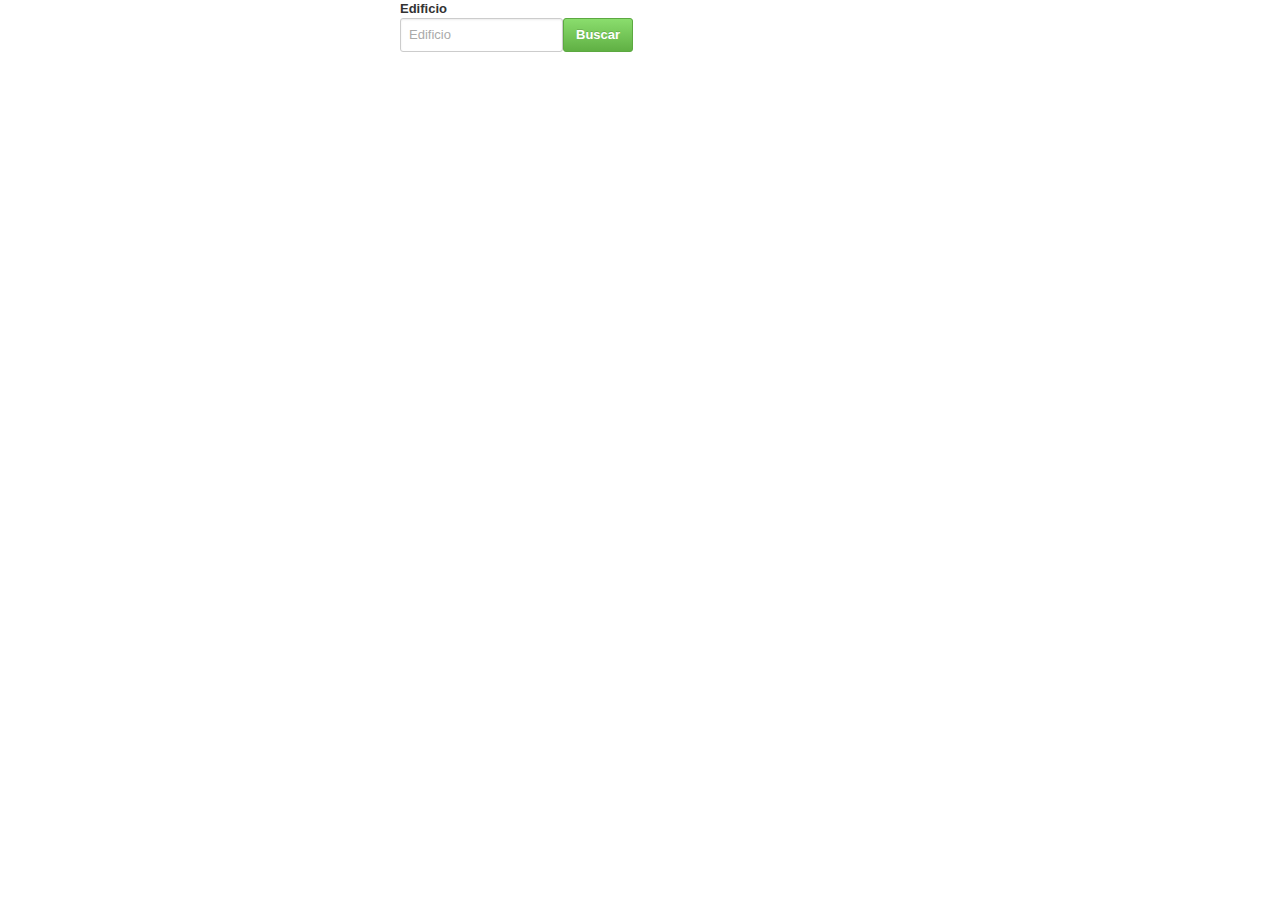
<file: index.html>
<!DOCTYPE html>
<html lang="en">
<head>
	<meta charset="utf-8">
    <link rel="stylesheet" href="css/pure-min.css" />
		<link rel="stylesheet" href="css/primer.css" />
		<link rel="stylesheet" href="css/font-awesome.min.css" />
    <script type="text/javascript" src="js/primer.js"></script>
		<script type="text/javascript" src="js/pure.js"></script>
		<script type="text/javascript" src="js/f.js"></script>
		<script type="text/javascript" src="js/doom.js"></script>
		<script type="text/javascript" src="js/acciones.js"></script>
		<script src=js/empresa.js></script>
    <script src=js/trabajadores.js></script>
    <script src=js/departamentos.js></script>
    <script src=js/departamentostrabajadores.js></script>
    <script src=js/trabajadoresdepartamentos.js></script>
		<script src=js/ventanas.js></script>

	<title>Document</title>
</head>
<body>
 <style scoped>
   .button-secondary {color: white;border-radius: 4px;text-shadow: 0 1px 1px rgba(0, 0, 0, 0.2);}.button-success{background:rgb(28, 184, 65)}.button-error{background:rgb(202, 60, 60);}.button-warning{background:rgb(223, 117, 20);}.button-secondary{background:rgb(66, 184, 221);}.button-xsmall {font-size: 70%;}.button-small {font-size: 85%;}.button-large {font-size: 110%;}.button-xlarge {font-size: 125%;}.custom-restricted-width {display: inline-block;}.custom-restricted {height: 160px;width: 150px;border: 1px solid gray;border-radius: 4px;}
    </style>

	<div id="ventana">

	</div>

	<div id="ja">

	</div>

	<script type="text/javascript">
		primer.agregar("ventana",[co,co2]);
	</script>
</body>
</html>
</file>
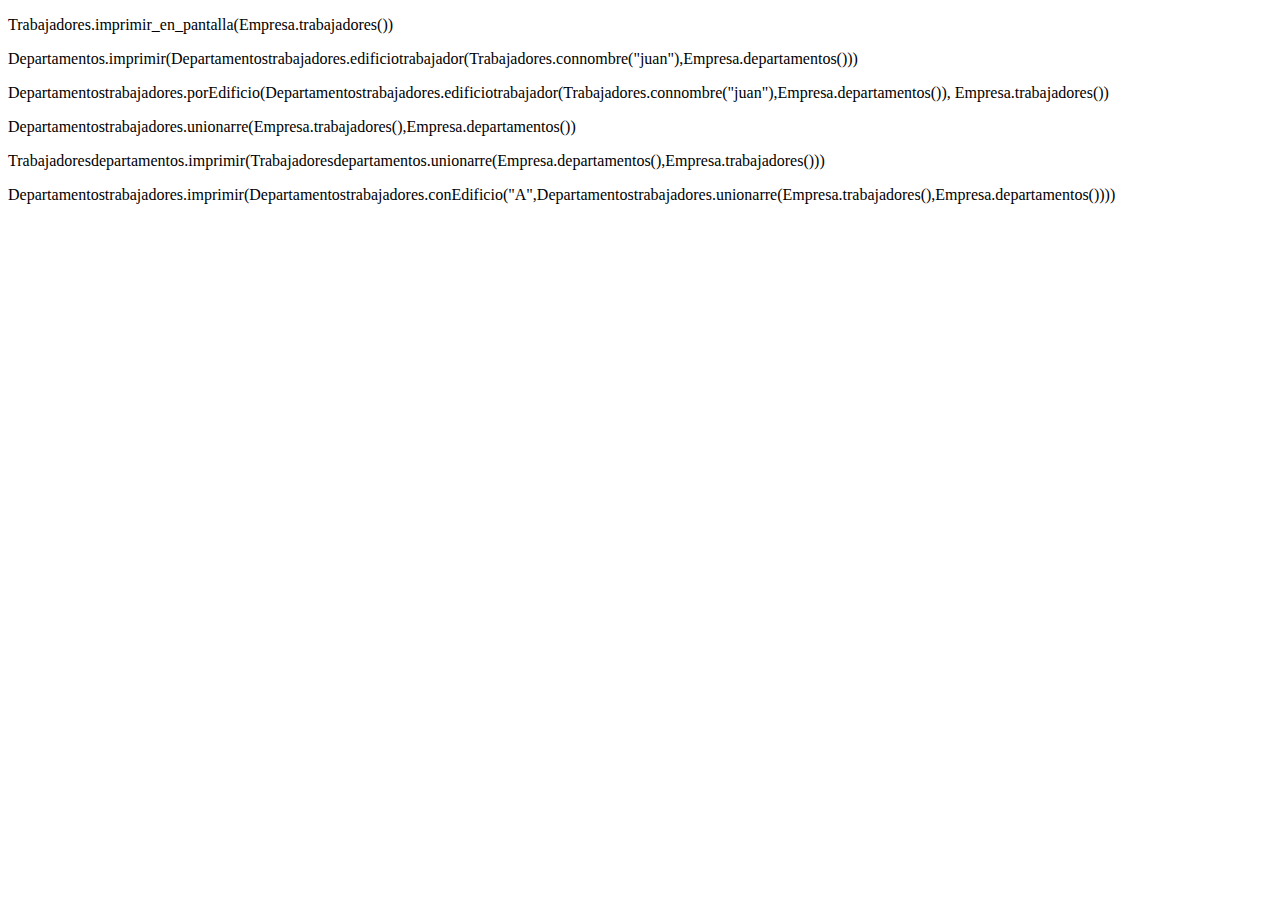
<file: hba01.html>
<!DOCTYPE HTML><html><head><meta charset=utf-8>
<meta name=viewport content=width=device-width>
<title></title>
    </head>
<body>

    <script src=js/empresa.js></script>
    <script src=js/trabajadores.js></script>
    <script src=js/departamentos.js></script>
    <script src=js/departamentostrabajadores.js></script>
    <script src=js/trabajadoresdepartamentos.js></script>

    <p>Trabajadores.imprimir_en_pantalla(Empresa.trabajadores())</p>
    <p>Departamentos.imprimir(Departamentostrabajadores.edificiotrabajador(Trabajadores.connombre("juan"),Empresa.departamentos()))</p>
    <p>Departamentostrabajadores.porEdificio(Departamentostrabajadores.edificiotrabajador(Trabajadores.connombre("juan"),Empresa.departamentos()), Empresa.trabajadores())</p>
    <p>Departamentostrabajadores.unionarre(Empresa.trabajadores(),Empresa.departamentos())</p>
    <p>Trabajadoresdepartamentos.imprimir(Trabajadoresdepartamentos.unionarre(Empresa.departamentos(),Empresa.trabajadores()))</p>
    <p>Departamentostrabajadores.imprimir(Departamentostrabajadores.conEdificio("A",Departamentostrabajadores.unionarre(Empresa.trabajadores(),Empresa.departamentos())))</p>
</body>
</html>
</file>
